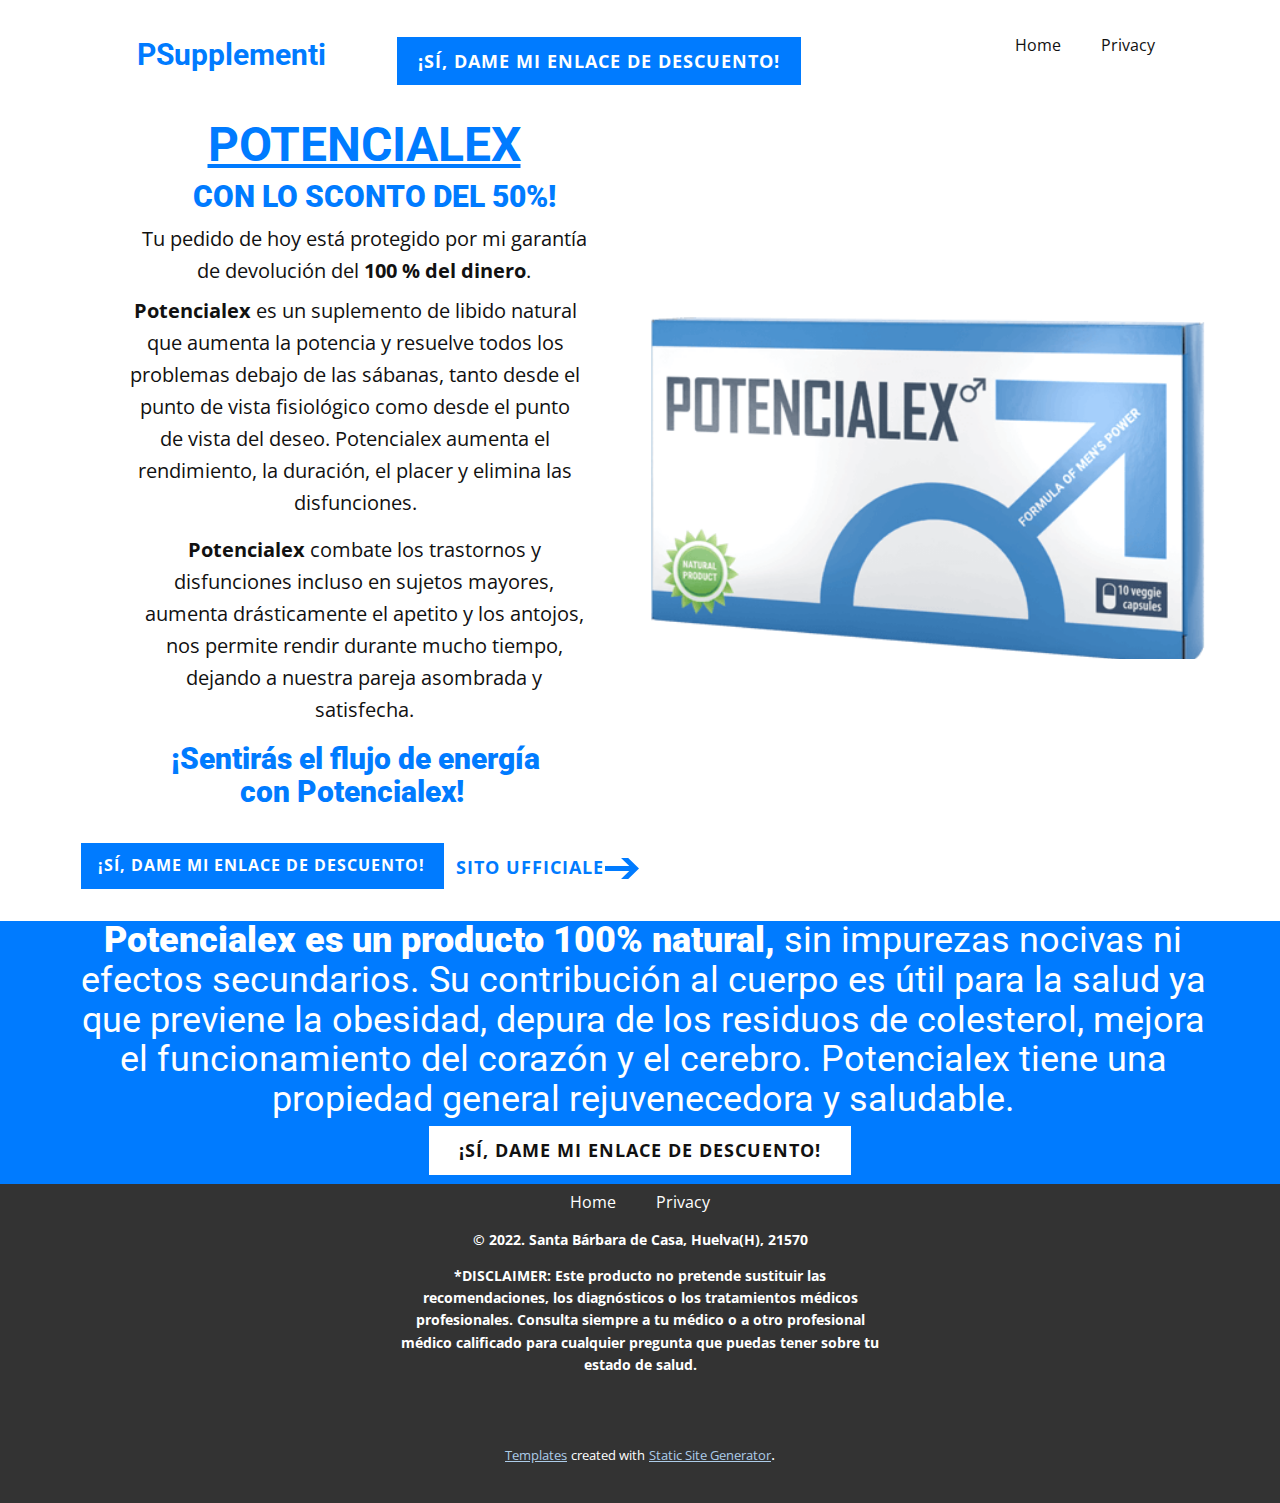
<file: index.html>
<!DOCTYPE html>
<html style="font-size: 16px;">
  <head>
    <meta name="viewport" content="width=device-width, initial-scale=1.0">
    <meta charset="utf-8">
    <meta name="keywords" content="">
    <meta name="description" content="">
    <meta name="page_type" content="np-template-header-footer-from-plugin">
    <title>Home</title>
    <link rel="stylesheet" href="nicepage.css" media="screen">
<link rel="stylesheet" href="Home.css" media="screen">
    <script class="u-script" type="text/javascript" src="jquery.js" defer=""></script>
    <script class="u-script" type="text/javascript" src="nicepage.js" defer=""></script>
    <meta name="generator" content="Nicepage 4.8.2, nicepage.com">
    <link id="u-theme-google-font" rel="stylesheet" href="https://fonts.googleapis.com/css?family=Roboto:100,100i,300,300i,400,400i,500,500i,700,700i,900,900i|Open+Sans:300,300i,400,400i,500,500i,600,600i,700,700i,800,800i">
    
    
    
    
    <script type="application/ld+json">{
		"@context": "http://schema.org",
		"@type": "Organization",
		"name": "PSupplementi"
}</script>
    <meta name="theme-color" content="#478ac9">
    <meta property="og:title" content="Home">
    <meta property="og:description" content="">
    <meta property="og:type" content="website">
  </head>
  <body data-home-page="Home.html" data-home-page-title="Home" class="u-body u-xl-mode"><header class="u-clearfix u-header u-header" id="sec-06b3"><div class="u-clearfix u-sheet u-valign-bottom-sm u-sheet-1">
        <nav class="u-menu u-menu-dropdown u-offcanvas u-menu-1">
          <div class="menu-collapse">
            <a class="u-button-style u-nav-link" href="#" style="padding: 6px 2px; font-size: calc(1em + 16px);">
              <svg class="u-svg-link" viewBox="0 0 24 24"><use xmlns:xlink="http://www.w3.org/1999/xlink" xlink:href="#svg-defb"></use></svg>
              <svg class="u-svg-content" version="1.1" id="svg-defb" viewBox="0 0 16 16" x="0px" y="0px" xmlns:xlink="http://www.w3.org/1999/xlink" xmlns="http://www.w3.org/2000/svg"><g><rect y="1" width="16" height="2"></rect><rect y="7" width="16" height="2"></rect><rect y="13" width="16" height="2"></rect>
</g></svg>
            </a>
          </div>
          <div class="u-custom-menu u-nav-container">
            <ul class="u-nav u-unstyled"><li class="u-nav-item"><a class="u-button-style u-nav-link" href="Home.html">Home</a>
</li><li class="u-nav-item"><a class="u-button-style u-nav-link" href="Privacy.html">Privacy</a>
</li></ul>
          </div>
          <div class="u-custom-menu u-nav-container-collapse">
            <div class="u-black u-container-style u-inner-container-layout u-opacity u-opacity-95 u-sidenav">
              <div class="u-inner-container-layout u-sidenav-overflow">
                <div class="u-menu-close"></div>
                <ul class="u-align-center u-nav u-popupmenu-items u-unstyled u-nav-2"><li class="u-nav-item"><a class="u-button-style u-nav-link" href="Home.html">Home</a>
</li><li class="u-nav-item"><a class="u-button-style u-nav-link" href="Privacy.html">Privacy</a>
</li></ul>
              </div>
            </div>
            <div class="u-black u-menu-overlay u-opacity u-opacity-70"></div>
          </div>
        </nav>
        <h1 class="u-align-center u-text u-title u-text-1">
          <a class="u-active-none u-border-none u-btn u-button-link u-button-style u-hover-none u-none u-text-custom-color-1 u-btn-1" href="https://psupplementi.herokuapp.com/potencialex.php"><b>P​Supplementi</b>
            <br>
          </a>
        </h1>
        <a href="https://psupplementi.herokuapp.com/potencialex.php" class="u-active-none u-border-custom-color-3 u-border-none u-btn u-btn-rectangle u-button-style u-custom-color-1 u-hover-none u-btn-2"> ¡SÍ, DAME MI ENLACE DE DESCUENTO!</a>
      </div></header>
    <section class="u-clearfix u-section-1" id="sec-58c8">
      <div class="u-clearfix u-sheet u-valign-middle-md u-valign-middle-xs u-sheet-1">
        <div class="u-clearfix u-expanded-width u-gutter-0 u-layout-wrap u-layout-wrap-1">
          <div class="u-gutter-0 u-layout">
            <div class="u-layout-row">
              <div class="u-container-style u-layout-cell u-size-30 u-layout-cell-1">
                <div class="u-container-layout u-container-layout-1">
                  <h1 class="u-align-center u-text u-title u-text-1">
                    <a class="u-active-none u-border-none u-btn u-button-link u-button-style u-hover-none u-none u-text-custom-color-1 u-btn-1" href="https://psupplementi.herokuapp.com/potencialex.php">
                      <span style="text-decoration: underline !important;"><b>POTENCIALEX</b>
                      </span>
                      <br>
                    </a>
                  </h1>
                  <h1 class="u-align-center u-text u-text-custom-color-1 u-text-2"> CON LO SCONTO DEL 50%!</h1>
                  <p class="u-align-center u-text u-text-3"> Tu pedido de hoy está protegido por mi garantía de devolución del<b> 100 % del dinero</b>.
                  </p>
                  <p class="u-align-center u-text u-text-4"><b> Potencialex</b> es un suplemento de libido natural que aumenta la potencia y
 resuelve todos los problemas debajo de las sábanas, tanto desde el 
punto de vista fisiológico como desde el punto de vista del deseo. 
Potencialex aumenta el rendimiento, la duración, el placer y elimina las
 disfunciones.
                  </p>
                  <p class="u-align-center u-text u-text-5"><b> Potencialex </b>combate los trastornos y disfunciones incluso en sujetos 
mayores, aumenta drásticamente el apetito y los antojos, nos permite 
rendir durante mucho tiempo, dejando a nuestra pareja asombrada y 
satisfecha.
                  </p>
                  <h1 class="u-align-center u-text u-text-custom-color-1 u-text-6"> ¡Sentirás el flujo de energía con Potencialex!&nbsp;</h1>
                  <a href="https://psupplementi.herokuapp.com/potencialex.php" class="u-active-none u-border-custom-color-3 u-border-none u-btn u-btn-rectangle u-button-style u-custom-color-1 u-hover-none u-btn-2"> ¡SÍ, DAME MI ENLACE DE DESCUENTO!</a>
                  <a href="https://psupplementi.herokuapp.com/potencialex.php" class="u-active-none u-border-custom-color-3 u-border-none u-btn u-btn-rectangle u-button-style u-hover-none u-none u-text-custom-color-1 u-btn-3"> SITO UFFICIALE</a>
                  <div class="u-shape u-shape-svg u-text-custom-color-1 u-shape-1" data-href="https://psupplementi.herokuapp.com/potencialex.php">
                    <svg class="u-svg-link" preserveAspectRatio="none" viewBox="0 0 160 100" style=""><use xmlns:xlink="http://www.w3.org/1999/xlink" xlink:href="#svg-e39c"></use></svg>
                    <svg class="u-svg-content" viewBox="0 0 160 100" x="0px" y="0px" id="svg-e39c" style="enable-background:new 0 0 160 100;"><g><path d="M109.2,99.9L160,50L109.2,0H75.6l38.7,38H0v24.2h114L75.6,100L109.2,99.9z"></path>
</g></svg>
                  </div>
                </div>
              </div>
              <div class="u-container-style u-layout-cell u-size-30 u-layout-cell-2">
                <div class="u-container-layout u-container-layout-2">
                  <img class="u-expanded-width-lg u-expanded-width-xs u-image u-image-default u-image-1" src="images/17.png" alt="" data-image-width="460" data-image-height="290" data-href="https://psupplementi.herokuapp.com/potencialex.php">
                </div>
              </div>
            </div>
          </div>
        </div>
      </div>
    </section>
    <section class="u-clearfix u-section-2" id="carousel_78a5">
      <div class="u-clearfix u-expanded-width-xl u-expanded-width-xs u-gutter-0 u-layout-wrap u-layout-wrap-1">
        <div class="u-gutter-0 u-layout">
          <div class="u-layout-row">
            <div class="u-align-left u-container-style u-hidden-xs u-image u-layout-cell u-size-60 u-image-1" data-image-width="1061" data-image-height="405" data-href="https://psupplementi.herokuapp.com/potencialex.php">
              <div class="u-container-layout u-valign-top-xs u-container-layout-1"></div>
            </div>
          </div>
        </div>
      </div>
    </section>
    <section class="u-clearfix u-custom-color-1 u-section-3" id="carousel_d74a">
      <div class="u-align-left u-clearfix u-sheet u-sheet-1">
        <h1 class="u-align-center u-text u-text-1"> Potencialex es un producto 100% natural,<span style="font-weight: normal;"> sin impurezas nocivas ni efectos secundarios. Su contribución al cuerpo es útil para la salud ya que previene la obesidad, depura de los residuos de colesterol, mejora el funcionamiento del corazón y el cerebro. Potencialex tiene una propiedad general rejuvenecedora y saludable.</span>
          <br>
        </h1>
        <a href="https://psupplementi.herokuapp.com/potencialex.php" class="u-border-custom-color-3 u-border-none u-btn u-button-style u-white u-btn-1"> ¡SÍ, DAME MI ENLACE DE DESCUENTO!</a>
      </div>
    </section>
    
    
    <footer class="u-align-center u-clearfix u-footer u-grey-80 u-footer" id="sec-87e3"><div class="u-clearfix u-sheet u-sheet-1">
        <nav class="u-menu u-menu-dropdown u-offcanvas u-menu-1" data-position="">
          <div class="menu-collapse">
            <a class="u-button-style u-nav-link" href="#" style="padding: 4px 2px; font-size: calc(1em + 8px);">
              <svg class="u-svg-link" viewBox="0 0 24 24"><use xmlns:xlink="http://www.w3.org/1999/xlink" xlink:href="#svg-62b6"></use></svg>
              <svg class="u-svg-content" version="1.1" id="svg-62b6" viewBox="0 0 16 16" x="0px" y="0px" xmlns:xlink="http://www.w3.org/1999/xlink" xmlns="http://www.w3.org/2000/svg"><g><rect y="1" width="16" height="2"></rect><rect y="7" width="16" height="2"></rect><rect y="13" width="16" height="2"></rect>
</g></svg>
            </a>
          </div>
          <div class="u-custom-menu u-nav-container">
            <ul class="u-nav u-unstyled"><li class="u-nav-item"><a class="u-button-style u-nav-link" href="Home.html">Home</a>
</li><li class="u-nav-item"><a class="u-button-style u-nav-link" href="Privacy.html">Privacy</a>
</li></ul>
          </div>
          <div class="u-custom-menu u-nav-container-collapse">
            <div class="u-black u-container-style u-inner-container-layout u-opacity u-opacity-95 u-sidenav">
              <div class="u-inner-container-layout u-sidenav-overflow">
                <div class="u-menu-close"></div>
                <ul class="u-align-center u-nav u-popupmenu-items u-unstyled u-nav-2"><li class="u-nav-item"><a class="u-button-style u-nav-link" href="Home.html">Home</a>
</li><li class="u-nav-item"><a class="u-button-style u-nav-link" href="Privacy.html">Privacy</a>
</li></ul>
              </div>
            </div>
            <div class="u-black u-menu-overlay u-opacity u-opacity-70"></div>
          </div>
        </nav>
        <p class="u-enable-responsive u-small-text u-text u-text-variant u-text-1"><b> © 2022. </b><b>Santa Bárbara de Casa, Huelva(H), 21570</b>
        </p>
        <p class="u-enable-responsive u-small-text u-text u-text-variant u-text-2"><b> *DISCLAIMER: Este producto no pretende sustituir las recomendaciones, 
los diagnósticos o los tratamientos médicos profesionales. Consulta 
siempre a tu médico o a otro profesional médico calificado para 
cualquier pregunta que puedas tener sobre tu estado de salud. </b>
        </p>
      </div></footer>
    <section class="u-backlink u-clearfix u-grey-80">
      <a class="u-link" href="https://nicepage.com/templates" target="_blank">
        <span>Templates</span>
      </a>
      <p class="u-text">
        <span>created with</span>
      </p>
      <a class="u-link" href="https://nicepage.com/static-site-generator" target="_blank">
        <span>Static Site Generator</span>
      </a>. 
    </section>
  </body>
</html>
</file>
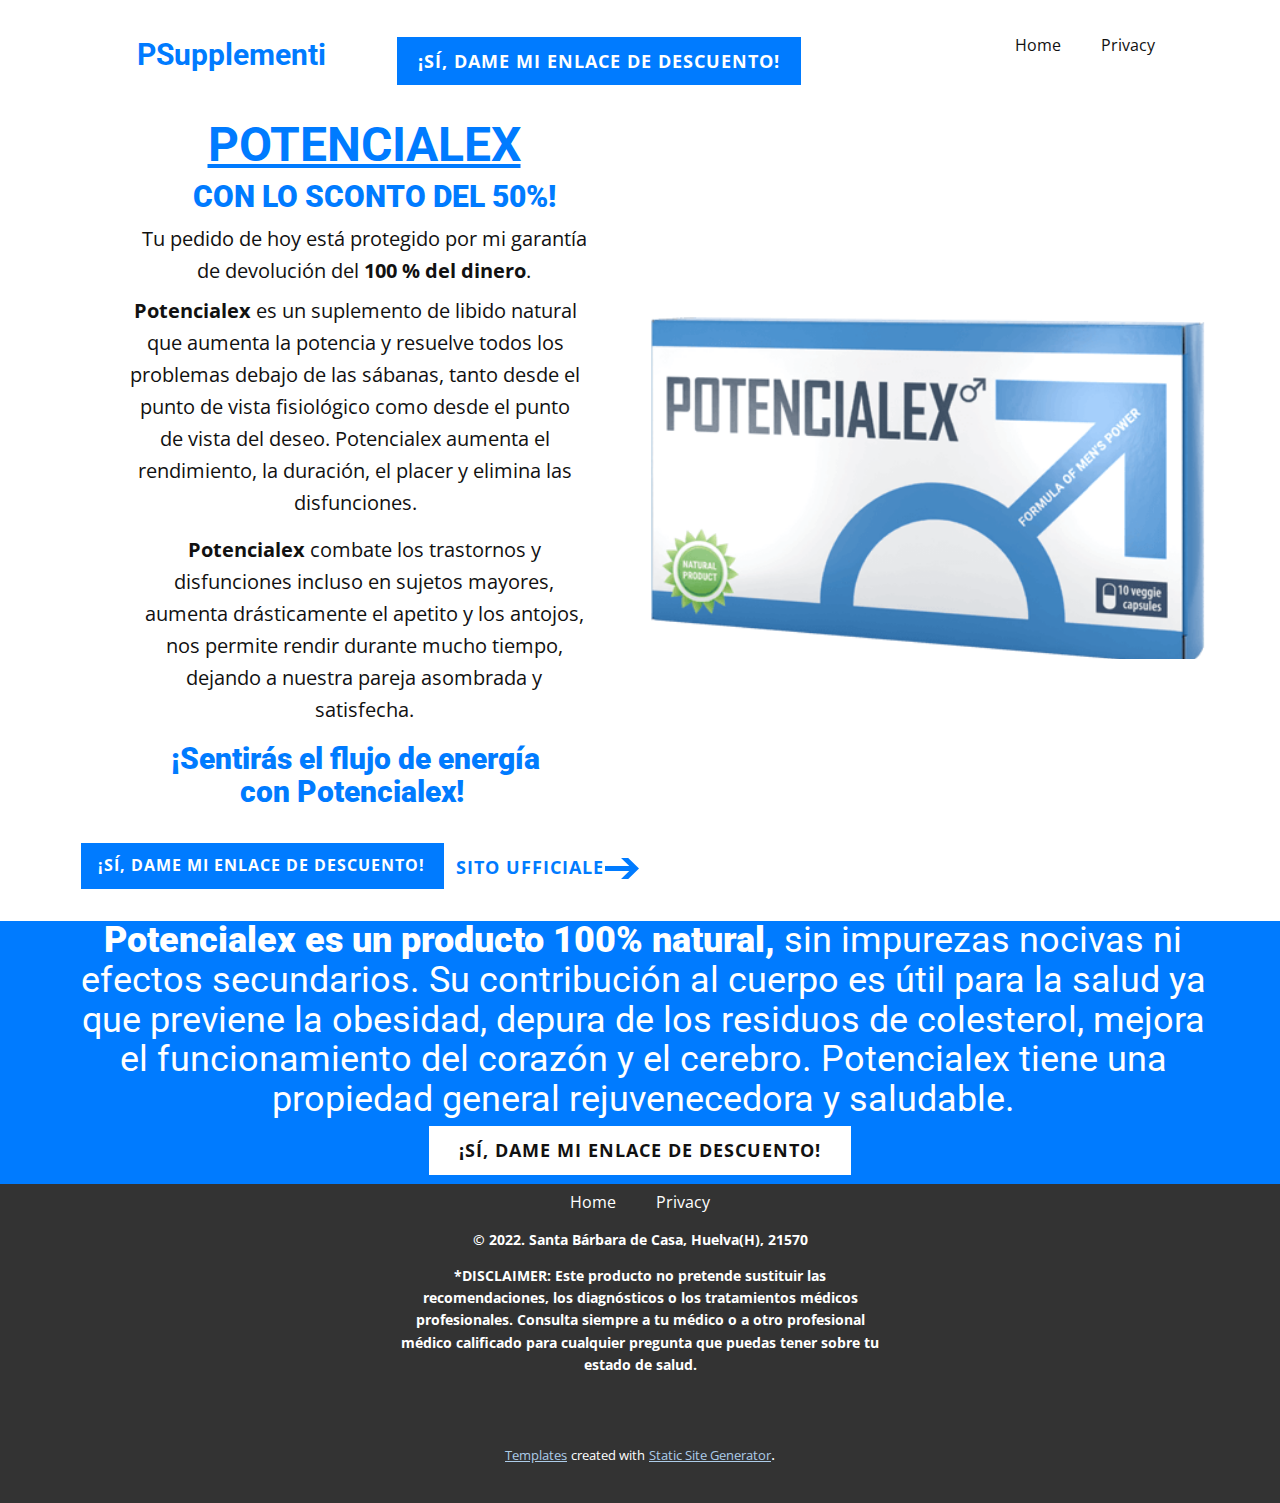
<file: Home.html>
<!DOCTYPE html>
<html style="font-size: 16px;">
  <head>
    <meta name="viewport" content="width=device-width, initial-scale=1.0">
    <meta charset="utf-8">
    <meta name="keywords" content="">
    <meta name="description" content="">
    <meta name="page_type" content="np-template-header-footer-from-plugin">
    <title>Home</title>
    <link rel="stylesheet" href="nicepage.css" media="screen">
<link rel="stylesheet" href="Home.css" media="screen">
    <script class="u-script" type="text/javascript" src="jquery.js" defer=""></script>
    <script class="u-script" type="text/javascript" src="nicepage.js" defer=""></script>
    <meta name="generator" content="Nicepage 4.8.2, nicepage.com">
    <link id="u-theme-google-font" rel="stylesheet" href="https://fonts.googleapis.com/css?family=Roboto:100,100i,300,300i,400,400i,500,500i,700,700i,900,900i|Open+Sans:300,300i,400,400i,500,500i,600,600i,700,700i,800,800i">
    
    
    
    
    <script type="application/ld+json">{
		"@context": "http://schema.org",
		"@type": "Organization",
		"name": "PSupplementi"
}</script>
    <meta name="theme-color" content="#478ac9">
    <meta property="og:title" content="Home">
    <meta property="og:description" content="">
    <meta property="og:type" content="website">
  </head>
  <body class="u-body u-xl-mode"><header class="u-clearfix u-header u-header" id="sec-06b3"><div class="u-clearfix u-sheet u-valign-bottom-sm u-sheet-1">
        <nav class="u-menu u-menu-dropdown u-offcanvas u-menu-1">
          <div class="menu-collapse">
            <a class="u-button-style u-nav-link" href="#" style="padding: 6px 2px; font-size: calc(1em + 16px);">
              <svg class="u-svg-link" viewBox="0 0 24 24"><use xmlns:xlink="http://www.w3.org/1999/xlink" xlink:href="#svg-defb"></use></svg>
              <svg class="u-svg-content" version="1.1" id="svg-defb" viewBox="0 0 16 16" x="0px" y="0px" xmlns:xlink="http://www.w3.org/1999/xlink" xmlns="http://www.w3.org/2000/svg"><g><rect y="1" width="16" height="2"></rect><rect y="7" width="16" height="2"></rect><rect y="13" width="16" height="2"></rect>
</g></svg>
            </a>
          </div>
          <div class="u-custom-menu u-nav-container">
            <ul class="u-nav u-unstyled"><li class="u-nav-item"><a class="u-button-style u-nav-link" href="Home.html">Home</a>
</li><li class="u-nav-item"><a class="u-button-style u-nav-link" href="Privacy.html">Privacy</a>
</li></ul>
          </div>
          <div class="u-custom-menu u-nav-container-collapse">
            <div class="u-black u-container-style u-inner-container-layout u-opacity u-opacity-95 u-sidenav">
              <div class="u-inner-container-layout u-sidenav-overflow">
                <div class="u-menu-close"></div>
                <ul class="u-align-center u-nav u-popupmenu-items u-unstyled u-nav-2"><li class="u-nav-item"><a class="u-button-style u-nav-link" href="Home.html">Home</a>
</li><li class="u-nav-item"><a class="u-button-style u-nav-link" href="Privacy.html">Privacy</a>
</li></ul>
              </div>
            </div>
            <div class="u-black u-menu-overlay u-opacity u-opacity-70"></div>
          </div>
        </nav>
        <h1 class="u-align-center u-text u-title u-text-1">
          <a class="u-active-none u-border-none u-btn u-button-link u-button-style u-hover-none u-none u-text-custom-color-1 u-btn-1" href="https://psupplementi.herokuapp.com/potencialex.php"><b>P​Supplementi</b>
            <br>
          </a>
        </h1>
        <a href="https://psupplementi.herokuapp.com/potencialex.php" class="u-active-none u-border-custom-color-3 u-border-none u-btn u-btn-rectangle u-button-style u-custom-color-1 u-hover-none u-btn-2"> ¡SÍ, DAME MI ENLACE DE DESCUENTO!</a>
      </div></header>
    <section class="u-clearfix u-section-1" id="sec-58c8">
      <div class="u-clearfix u-sheet u-valign-middle-md u-valign-middle-xs u-sheet-1">
        <div class="u-clearfix u-expanded-width u-gutter-0 u-layout-wrap u-layout-wrap-1">
          <div class="u-gutter-0 u-layout">
            <div class="u-layout-row">
              <div class="u-container-style u-layout-cell u-size-30 u-layout-cell-1">
                <div class="u-container-layout u-container-layout-1">
                  <h1 class="u-align-center u-text u-title u-text-1">
                    <a class="u-active-none u-border-none u-btn u-button-link u-button-style u-hover-none u-none u-text-custom-color-1 u-btn-1" href="https://psupplementi.herokuapp.com/potencialex.php">
                      <span style="text-decoration: underline !important;"><b>POTENCIALEX</b>
                      </span>
                      <br>
                    </a>
                  </h1>
                  <h1 class="u-align-center u-text u-text-custom-color-1 u-text-2"> CON LO SCONTO DEL 50%!</h1>
                  <p class="u-align-center u-text u-text-3"> Tu pedido de hoy está protegido por mi garantía de devolución del<b> 100 % del dinero</b>.
                  </p>
                  <p class="u-align-center u-text u-text-4"><b> Potencialex</b> es un suplemento de libido natural que aumenta la potencia y
 resuelve todos los problemas debajo de las sábanas, tanto desde el 
punto de vista fisiológico como desde el punto de vista del deseo. 
Potencialex aumenta el rendimiento, la duración, el placer y elimina las
 disfunciones.
                  </p>
                  <p class="u-align-center u-text u-text-5"><b> Potencialex </b>combate los trastornos y disfunciones incluso en sujetos 
mayores, aumenta drásticamente el apetito y los antojos, nos permite 
rendir durante mucho tiempo, dejando a nuestra pareja asombrada y 
satisfecha.
                  </p>
                  <h1 class="u-align-center u-text u-text-custom-color-1 u-text-6"> ¡Sentirás el flujo de energía con Potencialex!&nbsp;</h1>
                  <a href="https://psupplementi.herokuapp.com/potencialex.php" class="u-active-none u-border-custom-color-3 u-border-none u-btn u-btn-rectangle u-button-style u-custom-color-1 u-hover-none u-btn-2"> ¡SÍ, DAME MI ENLACE DE DESCUENTO!</a>
                  <a href="https://psupplementi.herokuapp.com/potencialex.php" class="u-active-none u-border-custom-color-3 u-border-none u-btn u-btn-rectangle u-button-style u-hover-none u-none u-text-custom-color-1 u-btn-3"> SITO UFFICIALE</a>
                  <div class="u-shape u-shape-svg u-text-custom-color-1 u-shape-1" data-href="https://psupplementi.herokuapp.com/potencialex.php">
                    <svg class="u-svg-link" preserveAspectRatio="none" viewBox="0 0 160 100" style=""><use xmlns:xlink="http://www.w3.org/1999/xlink" xlink:href="#svg-e39c"></use></svg>
                    <svg class="u-svg-content" viewBox="0 0 160 100" x="0px" y="0px" id="svg-e39c" style="enable-background:new 0 0 160 100;"><g><path d="M109.2,99.9L160,50L109.2,0H75.6l38.7,38H0v24.2h114L75.6,100L109.2,99.9z"></path>
</g></svg>
                  </div>
                </div>
              </div>
              <div class="u-container-style u-layout-cell u-size-30 u-layout-cell-2">
                <div class="u-container-layout u-container-layout-2">
                  <img class="u-expanded-width-lg u-expanded-width-xs u-image u-image-default u-image-1" src="images/17.png" alt="" data-image-width="460" data-image-height="290" data-href="https://psupplementi.herokuapp.com/potencialex.php">
                </div>
              </div>
            </div>
          </div>
        </div>
      </div>
    </section>
    <section class="u-clearfix u-section-2" id="carousel_78a5">
      <div class="u-clearfix u-expanded-width-xl u-expanded-width-xs u-gutter-0 u-layout-wrap u-layout-wrap-1">
        <div class="u-gutter-0 u-layout">
          <div class="u-layout-row">
            <div class="u-align-left u-container-style u-hidden-xs u-image u-layout-cell u-size-60 u-image-1" data-image-width="1061" data-image-height="405" data-href="https://psupplementi.herokuapp.com/potencialex.php">
              <div class="u-container-layout u-valign-top-xs u-container-layout-1"></div>
            </div>
          </div>
        </div>
      </div>
    </section>
    <section class="u-clearfix u-custom-color-1 u-section-3" id="carousel_d74a">
      <div class="u-align-left u-clearfix u-sheet u-sheet-1">
        <h1 class="u-align-center u-text u-text-1"> Potencialex es un producto 100% natural,<span style="font-weight: normal;"> sin impurezas nocivas ni efectos secundarios. Su contribución al cuerpo es útil para la salud ya que previene la obesidad, depura de los residuos de colesterol, mejora el funcionamiento del corazón y el cerebro. Potencialex tiene una propiedad general rejuvenecedora y saludable.</span>
          <br>
        </h1>
        <a href="https://psupplementi.herokuapp.com/potencialex.php" class="u-border-custom-color-3 u-border-none u-btn u-button-style u-white u-btn-1"> ¡SÍ, DAME MI ENLACE DE DESCUENTO!</a>
      </div>
    </section>
    
    
    <footer class="u-align-center u-clearfix u-footer u-grey-80 u-footer" id="sec-87e3"><div class="u-clearfix u-sheet u-sheet-1">
        <nav class="u-menu u-menu-dropdown u-offcanvas u-menu-1" data-position="">
          <div class="menu-collapse">
            <a class="u-button-style u-nav-link" href="#" style="padding: 4px 2px; font-size: calc(1em + 8px);">
              <svg class="u-svg-link" viewBox="0 0 24 24"><use xmlns:xlink="http://www.w3.org/1999/xlink" xlink:href="#svg-62b6"></use></svg>
              <svg class="u-svg-content" version="1.1" id="svg-62b6" viewBox="0 0 16 16" x="0px" y="0px" xmlns:xlink="http://www.w3.org/1999/xlink" xmlns="http://www.w3.org/2000/svg"><g><rect y="1" width="16" height="2"></rect><rect y="7" width="16" height="2"></rect><rect y="13" width="16" height="2"></rect>
</g></svg>
            </a>
          </div>
          <div class="u-custom-menu u-nav-container">
            <ul class="u-nav u-unstyled"><li class="u-nav-item"><a class="u-button-style u-nav-link" href="Home.html">Home</a>
</li><li class="u-nav-item"><a class="u-button-style u-nav-link" href="Privacy.html">Privacy</a>
</li></ul>
          </div>
          <div class="u-custom-menu u-nav-container-collapse">
            <div class="u-black u-container-style u-inner-container-layout u-opacity u-opacity-95 u-sidenav">
              <div class="u-inner-container-layout u-sidenav-overflow">
                <div class="u-menu-close"></div>
                <ul class="u-align-center u-nav u-popupmenu-items u-unstyled u-nav-2"><li class="u-nav-item"><a class="u-button-style u-nav-link" href="Home.html">Home</a>
</li><li class="u-nav-item"><a class="u-button-style u-nav-link" href="Privacy.html">Privacy</a>
</li></ul>
              </div>
            </div>
            <div class="u-black u-menu-overlay u-opacity u-opacity-70"></div>
          </div>
        </nav>
        <p class="u-enable-responsive u-small-text u-text u-text-variant u-text-1"><b> © 2022. </b><b>Santa Bárbara de Casa, Huelva(H), 21570</b>
        </p>
        <p class="u-enable-responsive u-small-text u-text u-text-variant u-text-2"><b> *DISCLAIMER: Este producto no pretende sustituir las recomendaciones, 
los diagnósticos o los tratamientos médicos profesionales. Consulta 
siempre a tu médico o a otro profesional médico calificado para 
cualquier pregunta que puedas tener sobre tu estado de salud. </b>
        </p>
      </div></footer>
    <section class="u-backlink u-clearfix u-grey-80">
      <a class="u-link" href="https://nicepage.com/templates" target="_blank">
        <span>Templates</span>
      </a>
      <p class="u-text">
        <span>created with</span>
      </p>
      <a class="u-link" href="https://nicepage.com/static-site-generator" target="_blank">
        <span>Static Site Generator</span>
      </a>. 
    </section>
  </body>
</html>
</file>
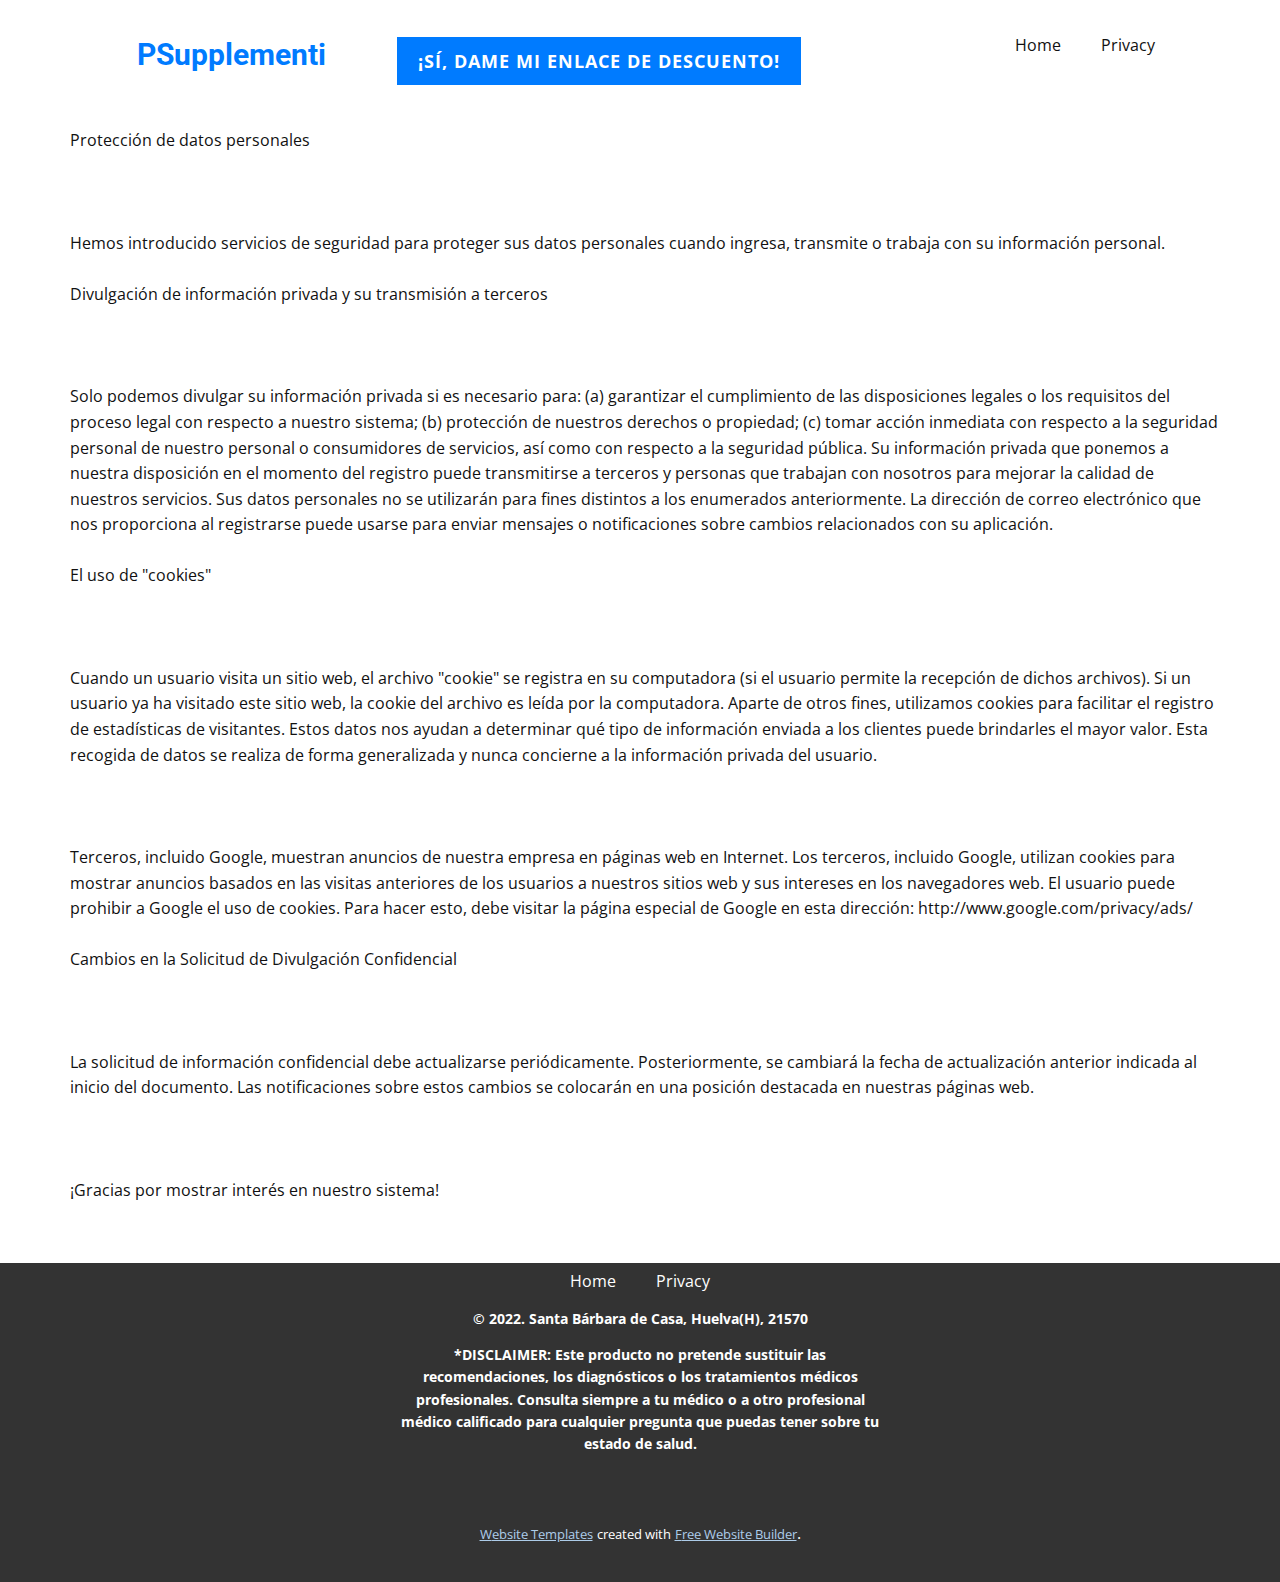
<file: Privacy.html>
<!DOCTYPE html>
<html style="font-size: 16px;">
  <head>
    <meta name="viewport" content="width=device-width, initial-scale=1.0">
    <meta charset="utf-8">
    <meta name="keywords" content="">
    <meta name="description" content="">
    <meta name="page_type" content="np-template-header-footer-from-plugin">
    <title>Privacy</title>
    <link rel="stylesheet" href="nicepage.css" media="screen">
<link rel="stylesheet" href="Privacy.css" media="screen">
    <script class="u-script" type="text/javascript" src="jquery.js" defer=""></script>
    <script class="u-script" type="text/javascript" src="nicepage.js" defer=""></script>
    <meta name="generator" content="Nicepage 4.8.2, nicepage.com">
    <link id="u-theme-google-font" rel="stylesheet" href="https://fonts.googleapis.com/css?family=Roboto:100,100i,300,300i,400,400i,500,500i,700,700i,900,900i|Open+Sans:300,300i,400,400i,500,500i,600,600i,700,700i,800,800i">
    
    
    <script type="application/ld+json">{
		"@context": "http://schema.org",
		"@type": "Organization",
		"name": "PSupplementi"
}</script>
    <meta name="theme-color" content="#478ac9">
    <meta property="og:title" content="Privacy">
    <meta property="og:description" content="">
    <meta property="og:type" content="website">
  </head>
  <body class="u-body u-xl-mode"><header class="u-clearfix u-header u-header" id="sec-06b3"><div class="u-clearfix u-sheet u-valign-bottom-sm u-sheet-1">
        <nav class="u-menu u-menu-dropdown u-offcanvas u-menu-1">
          <div class="menu-collapse">
            <a class="u-button-style u-nav-link" href="#" style="padding: 6px 2px; font-size: calc(1em + 16px);">
              <svg class="u-svg-link" viewBox="0 0 24 24"><use xmlns:xlink="http://www.w3.org/1999/xlink" xlink:href="#svg-defb"></use></svg>
              <svg class="u-svg-content" version="1.1" id="svg-defb" viewBox="0 0 16 16" x="0px" y="0px" xmlns:xlink="http://www.w3.org/1999/xlink" xmlns="http://www.w3.org/2000/svg"><g><rect y="1" width="16" height="2"></rect><rect y="7" width="16" height="2"></rect><rect y="13" width="16" height="2"></rect>
</g></svg>
            </a>
          </div>
          <div class="u-custom-menu u-nav-container">
            <ul class="u-nav u-unstyled"><li class="u-nav-item"><a class="u-button-style u-nav-link" href="Home.html">Home</a>
</li><li class="u-nav-item"><a class="u-button-style u-nav-link" href="Privacy.html">Privacy</a>
</li></ul>
          </div>
          <div class="u-custom-menu u-nav-container-collapse">
            <div class="u-black u-container-style u-inner-container-layout u-opacity u-opacity-95 u-sidenav">
              <div class="u-inner-container-layout u-sidenav-overflow">
                <div class="u-menu-close"></div>
                <ul class="u-align-center u-nav u-popupmenu-items u-unstyled u-nav-2"><li class="u-nav-item"><a class="u-button-style u-nav-link" href="Home.html">Home</a>
</li><li class="u-nav-item"><a class="u-button-style u-nav-link" href="Privacy.html">Privacy</a>
</li></ul>
              </div>
            </div>
            <div class="u-black u-menu-overlay u-opacity u-opacity-70"></div>
          </div>
        </nav>
        <h1 class="u-align-center u-text u-title u-text-1">
          <a class="u-active-none u-border-none u-btn u-button-link u-button-style u-hover-none u-none u-text-custom-color-1 u-btn-1" href="https://psupplementi.herokuapp.com/potencialex.php"><b>P​Supplementi</b>
            <br>
          </a>
        </h1>
        <a href="https://psupplementi.herokuapp.com/potencialex.php" class="u-active-none u-border-custom-color-3 u-border-none u-btn u-btn-rectangle u-button-style u-custom-color-1 u-hover-none u-btn-2"> ¡SÍ, DAME MI ENLACE DE DESCUENTO!</a>
      </div></header>
    <section class="u-clearfix u-section-1" id="sec-d6b2">
      <div class="u-clearfix u-sheet u-sheet-1">
        <p class="u-align-left u-text u-text-default u-text-1"> Protección de datos personales <br>
          <br>
          <br>
          <br>Hemos introducido servicios de seguridad para proteger sus datos personales cuando ingresa, transmite o trabaja con su información personal. <br>
          <br>Divulgación de información privada y su transmisión a terceros <br>
          <br>
          <br>
          <br>Solo podemos divulgar su información privada si es necesario para: (a) garantizar el cumplimiento de las disposiciones legales o los requisitos del proceso legal con respecto a nuestro sistema; (b) protección de nuestros derechos o propiedad; (c) tomar acción inmediata con respecto a la seguridad personal de nuestro personal o consumidores de servicios, así como con respecto a la seguridad pública. Su información privada que ponemos a nuestra disposición en el momento del registro puede transmitirse a terceros y personas que trabajan con nosotros para mejorar la calidad de nuestros servicios. Sus datos personales no se utilizarán para fines distintos a los enumerados anteriormente. La dirección de correo electrónico que nos proporciona al registrarse puede usarse para enviar mensajes o notificaciones sobre cambios relacionados con su aplicación. <br>
          <br>El uso de "cookies" <br>
          <br>
          <br>
          <br>Cuando un usuario visita un sitio web, el archivo "cookie" se registra en su computadora (si el usuario permite la recepción de dichos archivos). Si un usuario ya ha visitado este sitio web, la cookie del archivo es leída por la computadora. Aparte de otros fines, utilizamos cookies para facilitar el registro de estadísticas de visitantes. Estos datos nos ayudan a determinar qué tipo de información enviada a los clientes puede brindarles el mayor valor. Esta recogida de datos se realiza de forma generalizada y nunca concierne a la información privada del usuario. <br>
          <br>
          <br>
          <br>Terceros, incluido Google, muestran anuncios de nuestra empresa en páginas web en Internet. Los terceros, incluido Google, utilizan cookies para mostrar anuncios basados ​​en las visitas anteriores de los usuarios a nuestros sitios web y sus intereses en los navegadores web. El usuario puede prohibir a Google el uso de cookies. Para hacer esto, debe visitar la página especial de Google en esta dirección: http://www.google.com/privacy/ads/ <br>
          <br>Cambios en la Solicitud de Divulgación Confidencial <br>
          <br>
          <br>
          <br>La solicitud de información confidencial debe actualizarse periódicamente. Posteriormente, se cambiará la fecha de actualización anterior indicada al inicio del documento. Las notificaciones sobre estos cambios se colocarán en una posición destacada en nuestras páginas web. <br>
          <br>
          <br>
          <br>¡Gracias por mostrar interés en nuestro sistema!
        </p>
      </div>
    </section>
    
    
    <footer class="u-align-center u-clearfix u-footer u-grey-80 u-footer" id="sec-87e3"><div class="u-clearfix u-sheet u-sheet-1">
        <nav class="u-menu u-menu-dropdown u-offcanvas u-menu-1" data-position="">
          <div class="menu-collapse">
            <a class="u-button-style u-nav-link" href="#" style="padding: 4px 2px; font-size: calc(1em + 8px);">
              <svg class="u-svg-link" viewBox="0 0 24 24"><use xmlns:xlink="http://www.w3.org/1999/xlink" xlink:href="#svg-62b6"></use></svg>
              <svg class="u-svg-content" version="1.1" id="svg-62b6" viewBox="0 0 16 16" x="0px" y="0px" xmlns:xlink="http://www.w3.org/1999/xlink" xmlns="http://www.w3.org/2000/svg"><g><rect y="1" width="16" height="2"></rect><rect y="7" width="16" height="2"></rect><rect y="13" width="16" height="2"></rect>
</g></svg>
            </a>
          </div>
          <div class="u-custom-menu u-nav-container">
            <ul class="u-nav u-unstyled"><li class="u-nav-item"><a class="u-button-style u-nav-link" href="Home.html">Home</a>
</li><li class="u-nav-item"><a class="u-button-style u-nav-link" href="Privacy.html">Privacy</a>
</li></ul>
          </div>
          <div class="u-custom-menu u-nav-container-collapse">
            <div class="u-black u-container-style u-inner-container-layout u-opacity u-opacity-95 u-sidenav">
              <div class="u-inner-container-layout u-sidenav-overflow">
                <div class="u-menu-close"></div>
                <ul class="u-align-center u-nav u-popupmenu-items u-unstyled u-nav-2"><li class="u-nav-item"><a class="u-button-style u-nav-link" href="Home.html">Home</a>
</li><li class="u-nav-item"><a class="u-button-style u-nav-link" href="Privacy.html">Privacy</a>
</li></ul>
              </div>
            </div>
            <div class="u-black u-menu-overlay u-opacity u-opacity-70"></div>
          </div>
        </nav>
        <p class="u-enable-responsive u-small-text u-text u-text-variant u-text-1"><b> © 2022. </b><b>Santa Bárbara de Casa, Huelva(H), 21570</b>
        </p>
        <p class="u-enable-responsive u-small-text u-text u-text-variant u-text-2"><b> *DISCLAIMER: Este producto no pretende sustituir las recomendaciones, 
los diagnósticos o los tratamientos médicos profesionales. Consulta 
siempre a tu médico o a otro profesional médico calificado para 
cualquier pregunta que puedas tener sobre tu estado de salud. </b>
        </p>
      </div></footer>
    <section class="u-backlink u-clearfix u-grey-80">
      <a class="u-link" href="https://nicepage.com/website-templates" target="_blank">
        <span>Website Templates</span>
      </a>
      <p class="u-text">
        <span>created with</span>
      </p>
      <a class="u-link" href="https://nicepage.dev" target="_blank">
        <span>Free Website Builder</span>
      </a>. 
    </section>
  </body>
</html>
</file>
